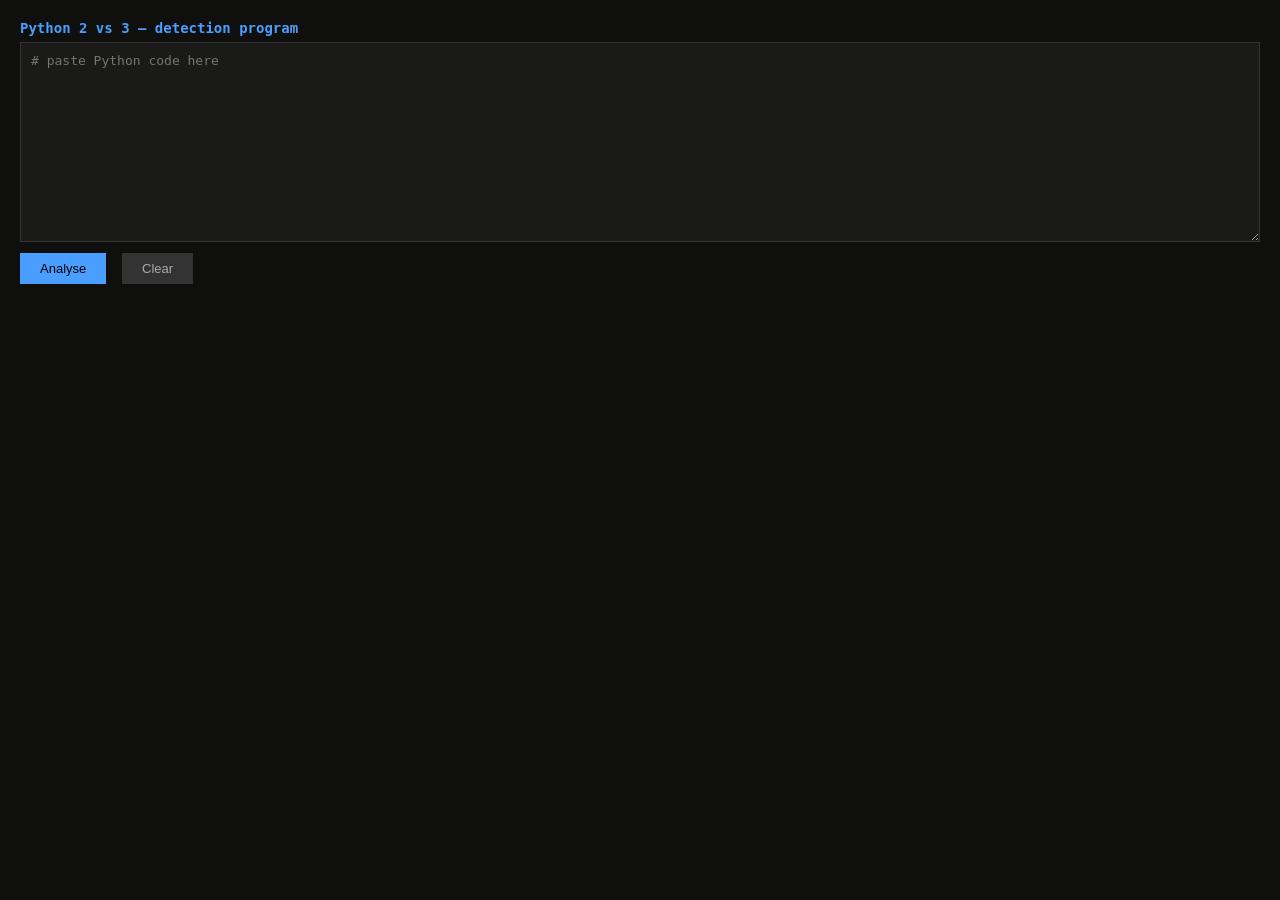
<file: index.html>
<!DOCTYPE html>
<html lang="en">
<head>
<meta charset="UTF-8">
<title>py2 vs py3 detector </title>
<link rel="stylesheet" href="style.css">
</head>
<body>

<h2>Python 2 vs 3 — detection program</h2>

<textarea id="editor" placeholder="# paste Python code here"></textarea>
<br>
<button onclick="analyse()">Analyse</button>
<button onclick="document.getElementById('editor').value=''; document.getElementById('output').innerHTML=''" style="background:#333;color:#aaa;margin-left:8px">Clear</button>

<div id="output"></div>

<!--
  Load order matters — each file depends on the ones above it:
  1. layer1.js  — no dependencies
  2. layer2.js  — no dependencies
  3. layer3.js  — no dependencies
  4. main.js    — calls layer1(), layer2(), layer3()
-->
<script src="js/layer1.js"></script>
<script src="js/layer2.js"></script>
<script src="js/layer3.js"></script>
<script src="js/main.js"></script>

</body>
</html>
</file>
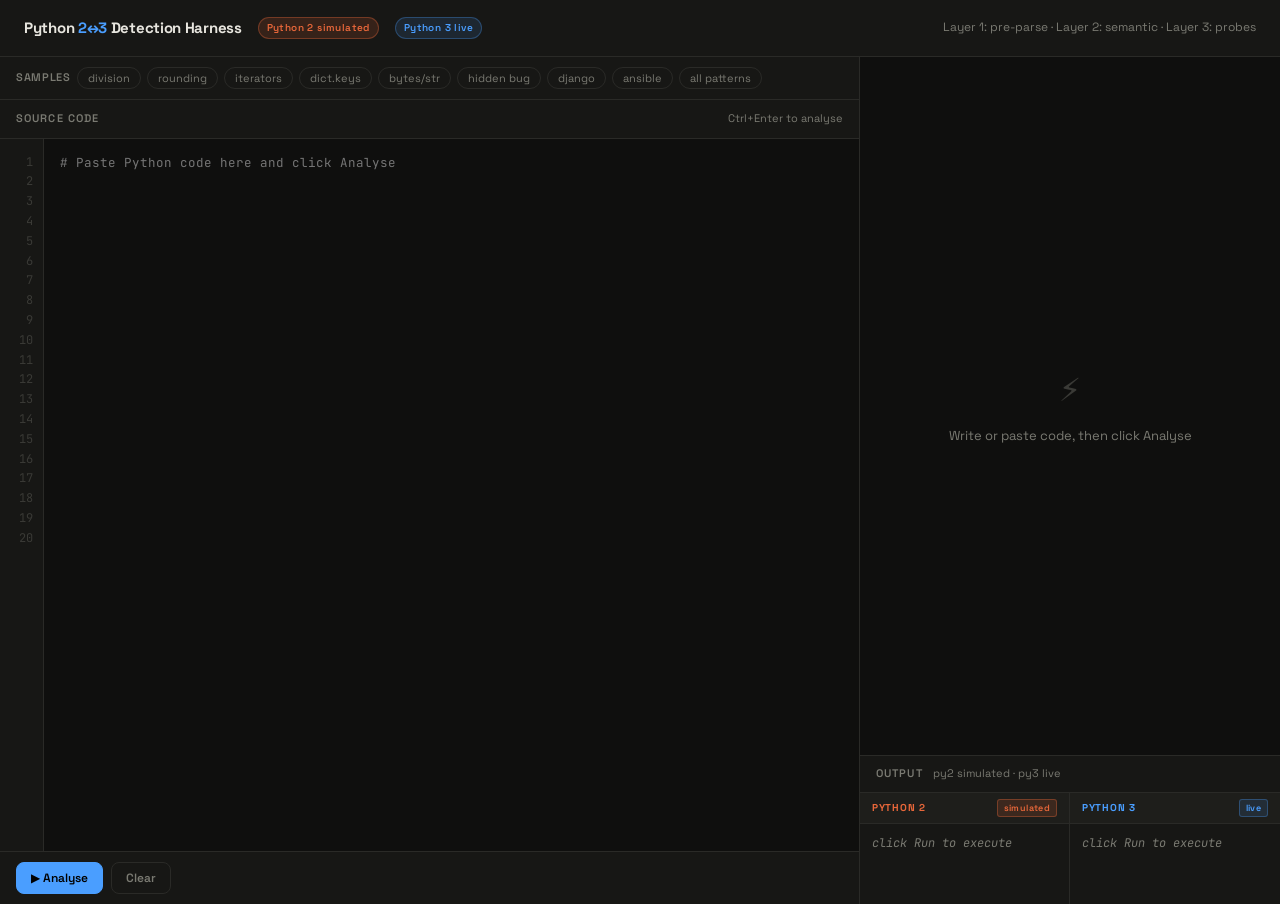
<file: py2-py3.html>
<!DOCTYPE html>
<html lang="en">
<head>
<meta charset="UTF-8">
<meta name="viewport" content="width=device-width, initial-scale=1.0">
<title>Python 2 vs 3 Detection Harness</title>
<style>
@import url('https://fonts.googleapis.com/css2?family=JetBrains+Mono:wght@400;600&family=Space+Grotesk:wght@400;500;600;700&display=swap');

/* ── Design tokens ── */
:root {
  --bg:       #0f0f0e;
  --surface:  #171715;
  --surface2: #1e1e1b;
  --border:   #2a2a27;
  --border2:  #353532;
  --text:     #e8e6df;
  --muted:    #7a7a72;
  --faint:    #3a3a36;

  --py2:        #e8673a;
  --py2-dim:    rgba(232,103,58,.15);
  --py2-border: rgba(232,103,58,.35);
  --py3:        #4a9eff;
  --py3-dim:    rgba(74,158,255,.12);
  --py3-border: rgba(74,158,255,.3);

  --critical:     #e85555;
  --critical-dim: rgba(232,85,85,.12);
  --high:         #e89a3a;
  --high-dim:     rgba(232,154,58,.12);
  --medium:       #d4c459;
  --medium-dim:   rgba(212,196,89,.1);
  --hidden:       #a78bfa;
  --hidden-dim:   rgba(167,139,250,.12);
  --ok:           #4ade80;
  --ok-dim:       rgba(74,222,128,.1);

  --mono: 'JetBrains Mono', 'Fira Code', monospace;
  --sans: 'Space Grotesk', system-ui, sans-serif;
  --r: 8px;
}

/* ── Reset ── */
*, *::before, *::after { box-sizing: border-box; margin: 0; padding: 0; }
html { background: var(--bg); }
body {
  background: var(--bg);
  color: var(--text);
  font-family: var(--sans);
  font-size: 13px;
  line-height: 1.6;
  min-height: 100vh;
}

/* ── Shell layout ── */
.shell {
  display: grid;
  grid-template-rows: auto 1fr;
  min-height: 100vh;
}

/* ── Top bar ── */
.topbar {
  padding: 16px 24px;
  border-bottom: 1px solid var(--border);
  display: flex;
  align-items: center;
  gap: 16px;
  background: var(--surface);
}
.topbar-title {
  font-size: 15px;
  font-weight: 700;
  letter-spacing: -0.3px;
  color: var(--text);
}
.topbar-title span { color: var(--py3); }
.topbar-sub {
  font-size: 12px;
  color: var(--muted);
  margin-left: auto;
}

/* ── Body grid ── */
.body {
  display: grid;
  grid-template-columns: 1fr 420px;
  height: calc(100vh - 53px);
}
@media (max-width: 900px) {
  .body { grid-template-columns: 1fr; grid-template-rows: 1fr 1fr; }
}

/* ── Pills ── */
.pill {
  font-size: 10px;
  font-weight: 600;
  padding: 2px 8px;
  border-radius: 20px;
  letter-spacing: .04em;
}
.pill-py2 { background: var(--py2-dim); color: var(--py2); border: 1px solid var(--py2-border); }
.pill-py3 { background: var(--py3-dim); color: var(--py3); border: 1px solid var(--py3-border); }

/* ═══════════════════════════════════════════
   LEFT PANE — Editor
═══════════════════════════════════════════ */
.editor-pane {
  display: flex;
  flex-direction: column;
  border-right: 1px solid var(--border);
}

.pane-header {
  padding: 10px 16px;
  border-bottom: 1px solid var(--border);
  display: flex;
  align-items: center;
  gap: 10px;
  background: var(--surface);
}
.pane-label {
  font-size: 11px;
  font-weight: 600;
  letter-spacing: .1em;
  text-transform: uppercase;
  color: var(--muted);
}

/* Sample selector bar */
.samples {
  padding: 10px 16px;
  background: var(--surface);
  border-bottom: 1px solid var(--border);
  display: flex;
  gap: 6px;
  flex-wrap: wrap;
  align-items: center;
}
.sample-label {
  font-size: 11px;
  color: var(--muted);
  font-weight: 600;
  text-transform: uppercase;
  letter-spacing: .06em;
}
.sample-chip {
  font-size: 11px;
  padding: 3px 10px;
  border-radius: 20px;
  border: 1px solid var(--border);
  background: transparent;
  color: var(--muted);
  cursor: pointer;
  font-family: var(--sans);
  transition: all .15s;
}
.sample-chip:hover { border-color: var(--py3); color: var(--py3); }

/* Code editor */
.editor-wrap {
  flex: 1;
  position: relative;
  overflow: hidden;
}

.line-numbers {
  position: absolute;
  left: 0; top: 0; bottom: 0;
  width: 44px;
  padding: 14px 0;
  text-align: right;
  font-family: var(--mono);
  font-size: 12px;
  color: var(--faint);
  background: var(--surface);
  border-right: 1px solid var(--border);
  user-select: none;
  overflow: hidden;
  z-index: 1;
}
.line-numbers span { display: block; padding-right: 10px; line-height: 1.65; }
.line-numbers span.flagged { color: var(--critical); }

#code-editor {
  position: absolute;
  inset: 0;
  left: 44px;
  padding: 14px 16px;
  background: transparent;
  border: none;
  outline: none;
  font-family: var(--mono);
  font-size: 12.5px;
  line-height: 1.65;
  color: var(--text);
  resize: none;
  width: calc(100% - 44px);
  height: 100%;
  tab-size: 4;
  caret-color: var(--py3);
  overflow-y: auto;
}

/* Editor toolbar */
.editor-toolbar {
  padding: 10px 16px;
  border-top: 1px solid var(--border);
  background: var(--surface);
  display: flex;
  gap: 8px;
  align-items: center;
  flex-wrap: wrap;
}
.btn {
  display: inline-flex;
  align-items: center;
  gap: 6px;
  padding: 7px 14px;
  border-radius: var(--r);
  border: 1px solid transparent;
  cursor: pointer;
  font-family: var(--sans);
  font-size: 12px;
  font-weight: 600;
  transition: all .15s;
}
.btn-run {
  background: var(--py3);
  color: #000;
  border-color: var(--py3);
}
.btn-run:hover   { opacity: .85; }
.btn-run:active  { transform: scale(.97); }
.btn-ghost {
  background: transparent;
  color: var(--muted);
  border-color: var(--border);
}
.btn-ghost:hover { color: var(--text); border-color: var(--border2); }

.run-status { font-size: 11px; color: var(--muted); margin-left: auto; }

/* ═══════════════════════════════════════════
   RIGHT PANE — Results
═══════════════════════════════════════════ */
.results-pane {
  display: flex;
  flex-direction: column;
  overflow: hidden;
  background: var(--bg);
}

/* Summary counts bar */
.summary-bar {
  padding: 10px 16px;
  background: var(--surface);
  border-bottom: 1px solid var(--border);
  display: flex;
  gap: 12px;
  align-items: center;
}
.count-badge {
  display: flex;
  align-items: center;
  gap: 5px;
  font-size: 12px;
  font-weight: 600;
}
.dot { width: 7px; height: 7px; border-radius: 50%; }
.dot-critical { background: var(--critical); }
.dot-high     { background: var(--high); }
.dot-medium   { background: var(--medium); }
.dot-hidden   { background: var(--hidden); }

/* Findings list */
.findings-list {
  flex: 1;
  overflow-y: auto;
  padding: 12px;
}
.findings-list::-webkit-scrollbar { width: 4px; }
.findings-list::-webkit-scrollbar-track { background: transparent; }
.findings-list::-webkit-scrollbar-thumb { background: var(--border2); border-radius: 2px; }

/* Empty / placeholder state */
.empty-state {
  display: flex;
  flex-direction: column;
  align-items: center;
  justify-content: center;
  height: 100%;
  gap: 10px;
  color: var(--muted);
}
.empty-icon { font-size: 32px; opacity: .4; }
.empty-text { font-size: 13px; }

/* OK banner */
.ok-banner {
  margin: 24px 16px;
  padding: 16px;
  border-radius: var(--r);
  background: var(--ok-dim);
  border: 1px solid rgba(74,222,128,.25);
  text-align: center;
  color: var(--ok);
  font-size: 13px;
  font-weight: 600;
}

/* ── Finding card ── */
.finding {
  border: 1px solid var(--border);
  border-radius: var(--r);
  margin-bottom: 8px;
  overflow: hidden;
  transition: border-color .15s;
}
.finding:hover { border-color: var(--border2); }

.finding-head {
  padding: 9px 12px;
  display: flex;
  gap: 8px;
  align-items: flex-start;
  cursor: pointer;
  background: var(--surface);
}
.finding-head:hover { background: var(--surface2); }

.sev-badge {
  font-size: 9px;
  font-weight: 700;
  letter-spacing: .06em;
  text-transform: uppercase;
  padding: 2px 6px;
  border-radius: 4px;
  white-space: nowrap;
  margin-top: 1px;
  flex-shrink: 0;
}
.sev-critical { background: var(--critical-dim); color: var(--critical); border: 1px solid rgba(232,85,85,.3); }
.sev-high     { background: var(--high-dim);     color: var(--high);     border: 1px solid rgba(232,154,58,.3); }
.sev-medium   { background: var(--medium-dim);   color: var(--medium);   border: 1px solid rgba(212,196,89,.25); }
.sev-hidden   { background: var(--hidden-dim);   color: var(--hidden);   border: 1px solid rgba(167,139,250,.3); }

.finding-msg  { font-size: 12.5px; font-weight: 600; flex: 1; line-height: 1.4; }
.finding-line { font-size: 11px; color: var(--muted); white-space: nowrap; margin-top: 1px; font-family: var(--mono); }
.chevron      { font-size: 10px; color: var(--muted); margin-top: 2px; transition: transform .2s; flex-shrink: 0; }
.finding.open .chevron { transform: rotate(90deg); }

.finding-body { display: none; padding: 12px; border-top: 1px solid var(--border); }
.finding.open .finding-body { display: block; }

/* Compare grid inside finding */
.compare-grid {
  display: grid;
  grid-template-columns: 1fr 1fr;
  gap: 8px;
  margin-bottom: 10px;
}
.ver-box { border-radius: 6px; padding: 8px 10px; }
.ver-box.py2 { background: var(--py2-dim); border: 1px solid var(--py2-border); }
.ver-box.py3 { background: var(--py3-dim); border: 1px solid var(--py3-border); }
.ver-label {
  font-size: 9px; font-weight: 700; letter-spacing: .07em;
  text-transform: uppercase; margin-bottom: 4px;
}
.ver-box.py2 .ver-label { color: var(--py2); }
.ver-box.py3 .ver-label { color: var(--py3); }
.ver-val {
  font-family: var(--mono);
  font-size: 11.5px;
  line-height: 1.6;
  word-break: break-all;
  white-space: pre-wrap;
}

.detail-text { font-size: 12px; color: var(--muted); line-height: 1.6; margin-bottom: 8px; }

.snippet-box {
  background: var(--surface2);
  border: 1px solid var(--border);
  border-radius: 6px;
  padding: 8px 10px;
  font-family: var(--mono);
  font-size: 11.5px;
  color: var(--text);
  overflow-x: auto;
  white-space: pre;
}
.snip-label {
  font-size: 10px; color: var(--muted); margin-bottom: 4px;
  font-weight: 600; letter-spacing: .05em; text-transform: uppercase;
}

/* ── Dynamic probe panel ── */
.probe-section {
  border-top: 1px solid var(--border);
  padding: 12px;
  background: var(--surface);
}
.probe-title {
  font-size: 11px; font-weight: 600; text-transform: uppercase;
  letter-spacing: .08em; color: var(--muted); margin-bottom: 8px;
}
.probe-row {
  display: grid;
  grid-template-columns: auto 1fr 1fr auto;
  gap: 6px;
  align-items: center;
  padding: 4px 0;
  border-bottom: 1px solid var(--border);
  font-family: var(--mono);
  font-size: 11.5px;
}
.probe-row:last-child { border-bottom: none; }
.probe-expr { color: var(--muted); }
.probe-py2  { color: var(--py2); }
.probe-py3  { color: var(--py3); }
.probe-diff { font-size: 10px; font-weight: 700; }
.probe-diff.bug { color: var(--critical); }
.probe-diff.ok  { color: var(--ok); }


/* ── Execution output panel ── */
.exec-pane{border-top:1px solid var(--border);background:var(--surface);flex-shrink:0;}
.exec-header{padding:9px 16px;border-bottom:1px solid var(--border);display:flex;align-items:center;gap:10px;}
.exec-outputs{display:grid;grid-template-columns:1fr 1fr;}
.exec-out{display:flex;flex-direction:column;overflow:hidden;}
.exec-out:first-child{border-right:1px solid var(--border);}
.exec-out-hdr{padding:6px 12px;display:flex;align-items:center;justify-content:space-between;border-bottom:1px solid var(--border);background:var(--surface2);}
.exec-out-label{font-size:10px;font-weight:700;letter-spacing:.07em;text-transform:uppercase;}
.exec-out-label.lpy2{color:var(--py2);}
.exec-out-label.lpy3{color:var(--py3);}
.exec-out-tag{font-size:9px;padding:1px 6px;border-radius:3px;font-weight:600;letter-spacing:.04em;}
.tag-sim{background:var(--py2-dim);color:var(--py2);border:1px solid var(--py2-border);}
.tag-live{background:var(--py3-dim);color:var(--py3);border:1px solid var(--py3-border);}
.exec-result{font-family:var(--mono);font-size:12px;line-height:1.65;padding:10px 12px;min-height:80px;max-height:160px;overflow-y:auto;white-space:pre-wrap;word-break:break-all;color:var(--text);}
.exec-result.err{color:var(--critical);}
.exec-result.empty{color:var(--muted);font-style:italic;}
.exec-result::-webkit-scrollbar{width:3px;}
.exec-result::-webkit-scrollbar-thumb{background:var(--border2);border-radius:2px;}
.exec-diff-row{padding:6px 12px;font-size:11px;border-top:1px solid var(--border);display:none;align-items:center;gap:7px;}
.diff-badge{font-size:10px;font-weight:700;padding:2px 7px;border-radius:4px;letter-spacing:.04em;}
.diff-same{background:var(--ok-dim);color:var(--ok);}
.diff-diff{background:var(--critical-dim);color:var(--critical);}
</style>
</head>
<body>
<div class="shell">

  <div class="topbar">
    <div class="topbar-title">Python <span>2&#8596;3</span> Detection Harness</div>
    <div class="pill pill-py2">Python 2 simulated</div>
    <div class="pill pill-py3">Python 3 live</div>
    <div class="topbar-sub">Layer 1: pre-parse &middot; Layer 2: semantic &middot; Layer 3: probes</div>
  </div>

  <div class="body">

    <div class="editor-pane">
      <div class="samples">
        <span class="sample-label">Samples</span>
        <button class="sample-chip" onclick="loadSample('division')">division</button>
        <button class="sample-chip" onclick="loadSample('rounding')">rounding</button>
        <button class="sample-chip" onclick="loadSample('iterator')">iterators</button>
        <button class="sample-chip" onclick="loadSample('dict')">dict.keys</button>
        <button class="sample-chip" onclick="loadSample('bytes')">bytes/str</button>
        <button class="sample-chip" onclick="loadSample('hidden')">hidden bug</button>
        <button class="sample-chip" onclick="loadSample('django')">django</button>
        <button class="sample-chip" onclick="loadSample('ansible')">ansible</button>
        <button class="sample-chip" onclick="loadSample('all')">all patterns</button>
      </div>
      <div class="pane-header">
        <span class="pane-label">Source code</span>
        <span style="font-size:11px;color:var(--muted);margin-left:auto">Ctrl+Enter to analyse</span>
      </div>
      <div class="editor-wrap">
        <div class="line-numbers" id="line-numbers"></div>
        <textarea id="code-editor" spellcheck="false" autocomplete="off"
          placeholder="# Paste Python code here and click Analyse"></textarea>
      </div>
      <div class="editor-toolbar">
        <button class="btn btn-run" onclick="runAnalysis();runExecution()">&#9654; Analyse</button>
        <button class="btn btn-ghost" onclick="clearEditor()">Clear</button>
        <span class="run-status" id="run-status"></span>
      </div>
    </div>

    <div class="results-pane">
      <div class="summary-bar" id="summary-bar" style="display:none">
        <span id="cnt-critical" class="count-badge"><span class="dot dot-critical"></span><span>0</span> critical</span>
        <span id="cnt-high"     class="count-badge"><span class="dot dot-high"></span><span>0</span> high</span>
        <span id="cnt-medium"   class="count-badge"><span class="dot dot-medium"></span><span>0</span> medium</span>
        <span id="cnt-hidden"   class="count-badge"><span class="dot dot-hidden"></span><span>0</span> hidden</span>
      </div>
      <div class="findings-list" id="findings-list">
        <div class="empty-state">
          <div class="empty-icon">&#9889;</div>
          <div class="empty-text">Write or paste code, then click Analyse</div>
        </div>
      </div>
      <div class="probe-section" id="probe-section" style="display:none">
        <div class="probe-title">Dynamic probes &mdash; actual py2 vs py3 values</div>
        <div id="probe-rows"></div>
      </div>

      <!-- Side-by-side execution output panel -->
      <div class="exec-pane">
        <div class="exec-header">
          <span class="pane-label">Output</span>
          <span style="font-size:11px;color:var(--muted)">py2 simulated &middot; py3 live</span>
        </div>
        <div class="exec-outputs">
          <div class="exec-out">
            <div class="exec-out-hdr">
              <span class="exec-out-label lpy2">Python 2</span>
              <span class="exec-out-tag tag-sim">simulated</span>
            </div>
            <div class="exec-result empty" id="exec-py2">click Run to execute</div>
          </div>
          <div class="exec-out">
            <div class="exec-out-hdr">
              <span class="exec-out-label lpy3">Python 3</span>
              <span class="exec-out-tag tag-live">live</span>
            </div>
            <div class="exec-result empty" id="exec-py3">click Run to execute</div>
          </div>
        </div>
        <div class="exec-diff-row" id="exec-diff-row">
          <span style="color:var(--muted)">Result:</span>
          <span class="diff-badge" id="exec-diff"></span>
          <span style="color:var(--muted);font-size:11px" id="exec-diff-note"></span>
        </div>
      </div>

    </div>

  </div>
</div>

<script>
/**
 * rules-preparsed.js
 * Layer 1 — tokeniser-level rules.
 * These patterns are SyntaxErrors in Python 3 so they can never reach
 * an AST walker.  We detect them with line-by-line regex before anything
 * else runs.
 */

"use strict";

const PreParsedRules = (() => {

  /**
   * Run all pre-parse rules against `code`.
   * Returns an array of finding objects.
   */
  function run(code) {
    const findings = [];
    const lines = code.split('\n');

    lines.forEach((line, i) => {
      const s     = line.trim();
      const lineno = i + 1;

      // Skip comment lines — none of these patterns can appear inside them
      if (s.startsWith('#')) return;

      // ── print as statement ────────────────────────────────────────────
      if (/^print\s+[^(]/.test(s)) {
        findings.push({
          rule: 'PRINT_STMT',
          severity: 'medium',
          line: lineno,
          snippet: s,
          message: 'print used as statement — SyntaxError in py3',
          detail:
            'Python 3 requires print() as a function call with parentheses. ' +
            'Also note: a trailing comma (print "x",) suppresses newline in py2; ' +
            'the py3 equivalent is print("x", end="").',
          py2: 'print statement: outputs text normally',
          py3: 'SyntaxError: Missing parentheses in call to print',
        });
      }

      // ── except Foo, e: syntax ────────────────────────────────────────
      if (/except\s+\w[\w.]*\s*,\s*\w+\s*:/.test(s)) {
        findings.push({
          rule: 'EXCEPT_COMMA',
          severity: 'high',
          line: lineno,
          snippet: s,
          message: 'except Foo, e: is a SyntaxError in py3',
          detail:
            'The comma form is py2-only. The 2to3 tool sometimes produces ' +
            '"except (Foo, e):" (a tuple catch, wrong) instead of ' +
            '"except Foo as e:". Always review 2to3 output manually.',
          py2: 'except Foo, e: → catches Foo, binds exception to e',
          py3: 'SyntaxError — use: except Foo as e:',
        });
      }

      // ── unicode() builtin removed ────────────────────────────────────
      if (/\bunicode\s*\(/.test(s)) {
        findings.push({
          rule: 'UNICODE_BUILTIN',
          severity: 'high',
          line: lineno,
          snippet: s,
          message: 'unicode() builtin does not exist in py3',
          detail:
            'In py3 every string is unicode by default. Replace unicode(x) ' +
            'with str(x), or use the six library: six.text_type(x).',
          py2: 'unicode("x") → unicode string',
          py3: 'NameError: name "unicode" is not defined',
        });
      }

      // ── dict.has_key() ───────────────────────────────────────────────
      if (/\.has_key\s*\(/.test(s)) {
        findings.push({
          rule: 'HAS_KEY',
          severity: 'medium',
          line: lineno,
          snippet: s,
          message: 'dict.has_key() removed in py3',
          detail:
            'has_key() was deprecated in py2.2. ' +
            'Use the "in" operator instead: "key in d".',
          py2: 'd.has_key("x") → True / False',
          py3: 'AttributeError: "dict" object has no attribute "has_key"',
        });
      }

      // ── xrange() ────────────────────────────────────────────────────
      if (/\bxrange\s*\(/.test(s)) {
        findings.push({
          rule: 'XRANGE',
          severity: 'medium',
          line: lineno,
          snippet: s,
          message: 'xrange() removed in py3 — use range()',
          detail:
            'In py3 range() is the lazy iterator that xrange() was in py2. ' +
            'py2 range() created a full list in memory; py3 range() does not.',
          py2: 'xrange(N) → lazy iterator; range(N) → list',
          py3: 'NameError: name "xrange" is not defined',
        });
      }

      // ── raw_input() ──────────────────────────────────────────────────
      if (/\braw_input\s*\(/.test(s)) {
        findings.push({
          rule: 'RAW_INPUT',
          severity: 'medium',
          line: lineno,
          snippet: s,
          message: 'raw_input() removed — use input() in py3',
          detail:
            'py3 input() always returns str (safe — no eval). This is exactly ' +
            'what py2 raw_input() did.',
          py2: 'raw_input() → returns str safely',
          py3: 'NameError: name "raw_input" is not defined',
        });
      }

      // ── exec as statement ───────────────────────────────────────────
      if (/^exec\s+[^(]/.test(s)) {
        findings.push({
          rule: 'EXEC_STMT',
          severity: 'medium',
          line: lineno,
          snippet: s,
          message: 'exec used as statement — must be a function call in py3',
          detail:
            'exec "code" is a statement in py2. ' +
            'py3 requires exec("code") as a function.',
          py2: 'exec "code" → executes the string',
          py3: 'SyntaxError — use exec("code")',
        });
      }

      // ── raise Exception, message ────────────────────────────────────
      if (/^raise\s+\w[\w.]*\s*,/.test(s)) {
        findings.push({
          rule: 'RAISE_COMMA',
          severity: 'high',
          line: lineno,
          snippet: s,
          message: 'raise Exc, msg — old py2 raise syntax',
          detail:
            'py3 requires raise Exc(msg). ' +
            'The comma form is a SyntaxError in py3.',
          py2: 'raise ValueError, "message" → raises ValueError',
          py3: 'SyntaxError — use: raise ValueError("message")',
        });
      }

    }); // end forEach

    return findings;
  }

  return { run };

})();

/**
 * rules-semantic.js
 * Layer 2 — Semantic divergence rules.
 * These patterns are syntactically valid in Python 3 but produce different
 * output/behaviour compared to Python 2.  The engine detects them with
 * line-aware regex and flags them with a py2 vs py3 behaviour description.
 */

"use strict";

const SemanticRules = (() => {

  /**
   * Helper: returns every line that matches `pattern`, skipping comment lines.
   * Returns [{ line, snippet }].
   */
  function matchLines(code, pattern) {
    return code.split('\n').reduce((acc, line, i) => {
      const s = line.trim();
      if (!s.startsWith('#') && pattern.test(line)) {
        acc.push({ line: i + 1, snippet: s });
      }
      return acc;
    }, []);
  }

  /** Deduplicate findings by (rule, line). */
  function dedup(findings) {
    const seen = new Set();
    return findings.filter(f => {
      const k = `${f.rule}:${f.line}`;
      if (seen.has(k)) return false;
      seen.add(k);
      return true;
    });
  }

  /** Run all semantic rules against `code`. Returns array of findings. */
  function run(code) {
    const findings = [];

    // ── 1. Integer division ──────────────────────────────────────────────
    // Match any single / that is not //, /=, */ etc.
    // We use a conservative pattern and skip comment / string lines.
    matchLines(code, /[^<>=!/*][^<>=!/*]\s*\/\s*[^/=*]/).forEach(({ line, snippet }) => {
      // Extra guard: skip lines that are clearly string literals or URLs
      if (/https?:\/\//.test(snippet)) return;
      findings.push({
        rule: 'INT_DIV',
        severity: 'critical',
        line,
        snippet,
        message: '/ operator — floor division in py2, float division in py3',
        detail:
          'In py2, dividing two integers with / always floors (7/2 → 3). ' +
          'In py3, / always returns a float (7/2 → 3.5). ' +
          'Use // explicitly when you need integer (floor) division.',
        py2: 'int / int → floor int  (7/2 = 3)',
        py3: 'int / int → float      (7/2 = 3.5)',
        probe: { type: 'division' },
      });
    });

    // ── 2. round() — banker's rounding ──────────────────────────────────
    matchLines(code, /\bround\s*\(/).forEach(({ line, snippet }) => {
      findings.push({
        rule: 'ROUND',
        severity: 'critical',
        line,
        snippet,
        message: "round() — py2 round-half-up vs py3 banker's rounding",
        detail:
          "py2 always rounds 0.5 away from zero: round(0.5)=1, round(2.5)=3. " +
          "py3 rounds to the nearest even number: round(0.5)=0, round(2.5)=2. " +
          "Sums over many .5 values diverge by up to N/4. Critical for financial code.",
        py2: 'round(0.5)=1, round(2.5)=3  (always rounds away from zero)',
        py3: 'round(0.5)=0, round(2.5)=2  (rounds to nearest even)',
        probe: { type: 'rounding' },
      });
    });

    // ── 3. map() and filter() — lazy iterators ───────────────────────────
    matchLines(code, /\bmap\s*\(|\bfilter\s*\(/).forEach(({ line, snippet }) => {
      const fn = /\bmap\s*\(/.test(snippet) ? 'map' : 'filter';
      findings.push({
        rule: `${fn.toUpperCase()}_ITER`,
        severity: 'high',
        line,
        snippet,
        message: `${fn}() returns a list in py2, a lazy iterator in py3`,
        detail:
          `py3 ${fn}() iterator: (1) always truthy even when input is empty — ` +
          `breaks "if ${fn}(...):" guards; ` +
          `(2) single-pass — second iteration yields nothing; ` +
          `(3) has no len(). Materialise with list() if you need any of these.`,
        py2: `${fn}() → list (reusable, has len, falsy when empty)`,
        py3: `${fn}() → iterator (single-pass, always truthy, no len)`,
        probe: { type: 'map_bool' },
      });
    });

    // ── 4. zip() — lazy iterator ─────────────────────────────────────────
    matchLines(code, /\bzip\s*\(/).forEach(({ line, snippet }) => {
      findings.push({
        rule: 'ZIP_ITER',
        severity: 'high',
        line,
        snippet,
        message: 'zip() returns a list in py2, an iterator in py3',
        detail:
          'If the zip result is consumed twice (e.g. dict(z) then list(z)), ' +
          'the second pass is empty and raises no error. ' +
          'Audit logs, validation loops, and secondary processing silently become no-ops.',
        py2: 'zip() → list (reusable, second pass returns full list)',
        py3: 'zip() → iterator (exhausted after first consumption → [])',
        probe: { type: 'zip' },
      });
    });

    // ── 5. dict.keys()/values()/items() indexed or sorted ───────────────
    matchLines(code, /\.(keys|values|items)\s*\(\s*\)\s*[\[.]/).forEach(({ line, snippet }) => {
      findings.push({
        rule: 'DICT_VIEW',
        severity: 'high',
        line,
        snippet,
        message: 'dict.keys()/values()/items() indexed or mutated — fails in py3',
        detail:
          'py3 returns a dict_keys / dict_values / dict_items view, not a list. ' +
          'Views do not support indexing ([n]) or .sort() / .append(). ' +
          'Use list(d.keys())[n] or sorted(d.keys()).',
        py2: 'd.keys() → list  (indexable, sortable)',
        py3: 'd.keys() → view  (TypeError on d.keys()[0] or d.keys().sort())',
        probe: { type: 'dict_keys' },
      });
    });

    // ── 6. bytes literal compared to str ────────────────────────────────
    matchLines(code, /b["'].*["']\s*==\s*["']|==\s*b["']|b["'].*["']\s*!=\s*["']/).forEach(({ line, snippet }) => {
      findings.push({
        rule: 'BYTES_CMP',
        severity: 'critical',
        line,
        snippet,
        message: 'bytes == str comparison — always False in py3',
        detail:
          'py2 silently coerced bytes↔str for comparisons. ' +
          'In py3, b"x" == "x" is ALWAYS False, regardless of content. ' +
          'Any auth check, token comparison, or header match that crosses the ' +
          'bytes/str boundary silently fails — access always denied.',
        py2: 'b"x" == "x" → True  (implicit coercion)',
        py3: 'b"x" == "x" → False (always — no coercion)',
        probe: { type: 'bytes_str' },
      });
    });

    // ── 7. input() — eval in py2 ─────────────────────────────────────────
    matchLines(code, /\binput\s*\(/).forEach(({ line, snippet }) => {
      findings.push({
        rule: 'INPUT',
        severity: 'critical',
        line,
        snippet,
        message: 'input() evaluates expressions in py2 (security hole) + type change',
        detail:
          'py2 input() calls eval() on the user string — typing "18" returns int 18, ' +
          'typing "__import__(\'os\').system(\'rm -rf /\')" executes the command. ' +
          'py3 input() always returns str. Code comparing input() to integers breaks.',
        py2: 'input("age: ") where user types 18 → int 18 (eval!)',
        py3: 'input("age: ") where user types 18 → str "18"',
      });
    });

    // ── 8. open() without explicit encoding ─────────────────────────────
    matchLines(code, /\bopen\s*\([^)]+\)/).forEach(({ line, snippet }) => {
      if (/encoding=|'[rwab]+b['"]|"[rwab]+b"/.test(snippet)) return;
      findings.push({
        rule: 'OPEN_ENCODING',
        severity: 'medium',
        line,
        snippet,
        message: 'open() without explicit encoding — platform-dependent in py3',
        detail:
          'py2 open() returns bytes (str in py2). ' +
          'py3 open() returns unicode using the platform locale. ' +
          'Files with non-ASCII content crash with UnicodeDecodeError on servers ' +
          'that have a different locale from the developer machine. ' +
          'Always use: open("file", encoding="utf-8")',
        py2: 'open() returns bytes — no Unicode decoding attempted',
        py3: 'open() returns str (unicode) using platform locale encoding',
      });
    });

    // ── 9. sorted() / .sort() on mixed-type collections ─────────────────
    matchLines(code, /\bsorted\s*\(|\b\.sort\s*\(/).forEach(({ line, snippet }) => {
      findings.push({
        rule: 'CROSS_SORT',
        severity: 'medium',
        line,
        snippet,
        message: 'sorted()/sort() — cross-type ordering removed in py3',
        detail:
          'py2 defined a total ordering across all types: None < numbers < strings. ' +
          'Sorting a mixed-type list produced an arbitrary but stable result. ' +
          'py3 raises TypeError when comparing incompatible types. ' +
          'Real-world data from CSV/DB/API often contains mixed types.',
        py2: 'sorted([3, None, "a"]) → [None, 3, "a"]  (arbitrary, no error)',
        py3: 'TypeError: "<" not supported between instances of "str" and "int"',
      });
    });

    // ── 10. Modifying dict while iterating ──────────────────────────────
    // Pattern: pop/del inside a for-loop that iterates over d.keys() or d directly
    matchLines(code, /for\s+\w+\s+in\s+\w+\s*:/).forEach(({ line, snippet }) => {
      // Check whether the next few lines contain a pop/del on the same dict
      const block = code.split('\n').slice(line, line + 8).join('\n');
      if (/\.pop\s*\(|del\s+\w+\s*\[/.test(block)) {
        findings.push({
          rule: 'DICT_MUTATE_ITER',
          severity: 'critical',
          line,
          snippet,
          message: 'Possible dict mutation during iteration — RuntimeError in py3',
          detail:
            'py2 dict.keys() returned a list (a copy), so mutating the dict during ' +
            'iteration was safe. py3 dict.keys() returns a live view — ' +
            'RuntimeError: dictionary changed size during iteration. ' +
            'This is the Ansible ec2_instance bug pattern (issue #709).',
          py2: 'for k in d.keys(): d.pop(k) → works (iterating over a copy)',
          py3: 'RuntimeError: dictionary changed size during iteration',
        });
      }
    });

    return dedup(findings);
  }

  return { run };

})();

/**
 * engine-probes.js
 * Layer 3 — Dynamic probe engine.
 *
 * For each detected bug class, this module generates concrete test inputs,
 * runs them through a JavaScript simulation of Python 2 semantics, and
 * compares against real Python 3 behaviour (also computed in JS).
 *
 * The goal is to show *actual diverging values* rather than just a warning —
 * this is what exposes "hidden bugs" where easy test inputs look the same
 * but edge-case production inputs diverge.
 */

"use strict";

const ProbeEngine = (() => {

  // ── Python 2 behaviour simulators ────────────────────────────────────────

  /** Simulate py2 integer division: floors when both operands are integers. */
  function py2Div(a, b) {
    if (Number.isInteger(a) && Number.isInteger(b)) {
      return Math.floor(a / b);   // py2 int floor division
    }
    return a / b;                  // float division — same in both
  }

  /**
   * Simulate py2 round-half-up (always rounds away from zero at .5).
   * py3 uses banker's rounding (round-half-to-even).
   */
  function py2Round(x) {
    return x >= 0
      ? Math.floor(x + 0.5)
      : Math.ceil(x - 0.5);
  }

  /**
   * Simulate py3 banker's rounding (round-half-to-even).
   * JS Math.round() is round-half-up, so we compute this explicitly.
   */
  function py3Round(x) {
    const floor = Math.floor(x);
    const diff  = x - floor;
    if (diff < 0.5) return floor;
    if (diff > 0.5) return floor + 1;
    // Exactly .5 — round to nearest even
    return floor % 2 === 0 ? floor : floor + 1;
  }

  // ── Individual probe families ─────────────────────────────────────────────

  function divisionProbes() {
    const pairs = [[7,2], [3,10], [5,10], [3,7], [1,3], [10,4]];
    return pairs.map(([a, b]) => {
      const p2 = py2Div(a, b);
      const p3 = a / b;
      return {
        expr:     `${a} / ${b}`,
        py2:      String(p2),
        py3:      Number.isInteger(p3) ? String(p3) : p3.toFixed(4),
        diverges: p2 !== p3,
      };
    });
  }

  function roundingProbes() {
    const vals = [0.5, 1.5, 2.5, 3.5, 4.5];
    const rows = vals.map(v => ({
      expr:     `round(${v})`,
      py2:      String(py2Round(v)),
      py3:      String(py3Round(v)),
      diverges: py2Round(v) !== py3Round(v),
    }));
    // Accumulation row — the real killer
    const py2Sum = vals.reduce((s, v) => s + py2Round(v), 0);
    const py3Sum = vals.reduce((s, v) => s + py3Round(v), 0);
    rows.push({
      expr:     'sum(round(v) for v in [0.5 .. 4.5])',
      py2:      String(py2Sum),
      py3:      String(py3Sum),
      diverges: py2Sum !== py3Sum,
    });
    return rows;
  }

  function mapBoolProbes() {
    // py2 map() returns a list — truthy only when non-empty
    // py3 map() returns an iterator object — ALWAYS truthy
    return [
      {
        expr:     'bool(map(str, []))',
        py2:      'False',           // empty list is falsy
        py3:      'True',            // iterator object is always truthy
        diverges: true,
      },
      {
        expr:     'bool(map(str, [1, 2, 3]))',
        py2:      'True',
        py3:      'True',
        diverges: false,             // ← the hidden bug: same output, different reason
      },
      {
        expr:     'len(map(str, [1, 2, 3]))',
        py2:      '3',
        py3:      'TypeError: object of type "map" has no len()',
        diverges: true,
      },
    ];
  }

  function zipProbes() {
    // Demonstrate iterator exhaustion
    const keys = ['a', 'b', 'c'];
    const vals = [1, 2, 3];

    // py2: zip returns a list — reusable
    const py2Z = keys.map((k, i) => [k, vals[i]]);
    const py2First  = Object.fromEntries(py2Z);
    const py2Second = [...py2Z];      // same list, still full

    // py3 simulation: after first consumption, second pass is empty
    const py3First  = Object.fromEntries(py2Z);
    const py3Second = [];             // exhausted iterator

    return [
      {
        expr:     "z = zip(['a','b','c'], [1,2,3]); dict(z)",
        py2:      JSON.stringify(py2First),
        py3:      JSON.stringify(py3First),
        diverges: false,
      },
      {
        expr:     'list(z)  ← second consumption',
        py2:      JSON.stringify(py2Second),
        py3:      '[]  (iterator exhausted — silent data loss)',
        diverges: true,
      },
    ];
  }

  function dictKeysProbes() {
    return [
      {
        expr:     '{"a": 1, "b": 2}.keys()[0]',
        py2:      '"a" (list — indexable)',
        py3:      'TypeError: "dict_keys" object is not subscriptable',
        diverges: true,
      },
      {
        expr:     '{"a": 1}.keys().sort()',
        py2:      'sorted list',
        py3:      'AttributeError: "dict_keys" has no attribute "sort"',
        diverges: true,
      },
      {
        expr:     'd.keys() & d2.keys()',
        py2:      'TypeError: unsupported operand type(s) for &: "list" and "list"',
        py3:      'set intersection — works!  (dict_keys supports set ops)',
        diverges: true,
      },
    ];
  }

  function bytesStrProbes() {
    return [
      {
        expr:     'b"hello" == "hello"',
        py2:      'True   (implicit coercion)',
        py3:      'False  (always — no coercion)',
        diverges: true,
      },
      {
        expr:     'b"SECRET" in ["SECRET"]',
        py2:      'True   (coerced to match)',
        py3:      'False  (bytes not equal to str)',
        diverges: true,
      },
      {
        expr:     'b"abc"[0]',
        py2:      '"a"    (single character str)',
        py3:      '97     (integer — ASCII code)',
        diverges: true,
      },
    ];
  }

  // ── Main entry point ──────────────────────────────────────────────────────

  /**
   * Given the array of findings from the rule layers, determine which probe
   * families to run and return all probe rows.
   *
   * @param  {Array} findings - findings from PreParsedRules + SemanticRules
   * @returns {Array}           flat array of probe objects {expr,py2,py3,diverges}
   */
  function run(findings) {
    // Build a set of probe types that are relevant for this code
    const needed = new Set(
      findings
        .filter(f => f.probe)
        .map(f => f.probe.type)
    );

    const rows = [];

    if (needed.has('division'))  rows.push(...divisionProbes());
    if (needed.has('rounding'))  rows.push(...roundingProbes());
    if (needed.has('map_bool'))  rows.push(...mapBoolProbes());
    if (needed.has('zip'))       rows.push(...zipProbes());
    if (needed.has('dict_keys')) rows.push(...dictKeysProbes());
    if (needed.has('bytes_str')) rows.push(...bytesStrProbes());

    return rows;
  }

  return { run };

})();

/**
 * samples.js
 * Code samples loaded into the editor via the sample-chip buttons.
 * Each key matches the `data-sample` attribute on the button.
 */

"use strict";

const SAMPLES = {

  division: `# Integer division — hidden when denominator is even in tests
def compute_stats(scores, n_students):
    average    = sum(scores) / n_students        # BUG: floors in py2
    top_half   = scores[:len(scores) / 2]        # BUG: slice needs int
    percentile = (len(scores) / n_students) * 100

    # Test with n_students=10: 10/10=1 (same in both)
    # Test with n_students=3:  py2=0, py3=0.333 (diverges!)
    return average, top_half, percentile`,

  rounding: `# Rounding — banker's rounding divergence
def compute_invoice(line_items):
    # Each item rounded before summing
    rounded = [round(item * 1.0) for item in line_items]
    total   = sum(round(v) for v in rounded)
    tax     = round(total * 0.175, 2)
    return total, tax

# compute_invoice([0.5, 1.5, 2.5, 3.5, 4.5])
# py2 total: 15   py3 total: 12   — difference of 3!`,

  iterator: `# Iterator bugs — map/filter/zip are lazy in py3
def process_users(users, active_ids):
    # Bug 1: map() boolean guard — always True in py3 even for []
    names = map(lambda u: u['name'], users)
    if names:
        send_newsletter(names)

    # Bug 2: zip() double-consumption
    pairs    = zip(active_ids, users)
    user_map = dict(pairs)
    audit_log(list(pairs))   # py3: logs nothing — iterator exhausted

    # Bug 3: filter() length check
    active = filter(lambda u: u['active'], users)
    print("Active count:", len(active))   # py3: TypeError`,

  dict: `# dict.keys() / .values() treated as a list
config = {"timeout": 30, "retry": 3, "host": "localhost"}

# Bug 1: direct indexing
first_setting = config.keys()[0]   # py3: TypeError

# Bug 2: sorting in place
sorted_keys = config.keys()
sorted_keys.sort()                 # py3: AttributeError

# Bug 3: mutating dict while iterating its keys
for k in config.keys():
    if config[k] is None:
        config.pop(k)              # py3: RuntimeError`,

  bytes: `# bytes/str comparison — auth silently fails in py3
def verify_token(request_token, stored_secret):
    # request_token from network → bytes
    # stored_secret from DB      → str
    if request_token == stored_secret:   # py2: True, py3: ALWAYS False
        return True
    return False

def check_signature(sig, expected):
    # sig      = b"abc123"
    # expected = "abc123"
    return sig == expected    # py2: True  py3: False`,

  hidden: `# Hidden bug — same test output, different production behaviour

def calculate_progress(completed, total):
    # completed=5, total=10 → both give 0  (test passes silently)
    # completed=3, total=7  → py2=0, py3=42.86 (only caught in prod)
    pct = (completed / total) * 100
    return pct

def send_if_any(items):
    # Non-empty list → both branches taken → test passes
    # Empty list     → py2 skips, py3 runs (iterator always truthy)
    filtered = map(lambda x: x > 0, items)
    if filtered:
        dispatch(filtered)

def total_commission(deals):
    # Individual round() values often match
    # Sums diverge by up to N/4 across many .5 values
    return sum(round(d * 0.5) for d in deals)`,

  django: `# Django migration file generated by Python 2
# Running python3 manage.py migrate on this crashes:
#   FieldDoesNotExist: Model has no field named b'title'

from django.db import migrations, models

class Migration(migrations.Migration):
    operations = [
        migrations.CreateModel(
            name=b'Article',                     # BUG: bytes, not str
            fields=[
                (b'id',    models.AutoField()),  # BUG: b'id' != 'id'
                (b'title', models.CharField()),  # BUG
                (b'slug',  models.SlugField()),  # BUG
            ],
            options={
                'verbose_name': b'Article',      # BUG
            },
        ),
    ]`,

  ansible: `# Ansible patterns that broke on Python 3

# Bug 1: hash filter (Ansible #21452)
# Slurped file content is str in py3 — hashlib needs bytes
def hash_file_content(content):
    import hashlib
    # py2: content is bytes (str == bytes in py2) — works
    # py3: content is str (unicode) — TypeError
    return hashlib.sha1(content).hexdigest()

# Bug 2: dict mutation during iteration (amazon.aws #709)
def find_instances(filters):
    for key in filters.keys():
        if filters[key] is None:
            filters.pop(key)    # py3: RuntimeError

# Bug 3: integer sequence from with_sequence returns unicode
def compute_sequence(item):
    # item arrives as u'1', u'2' — not int
    return 10 + item   # py2: TypeError  py3: TypeError`,

  all: `# All migration patterns combined
import os

# 1. Integer division
average  = len(results) / total_count
page_num = offset / page_size

# 2. Banker's rounding divergence
totals = [round(x * 0.5) for x in invoice_lines]
total  = sum(round(v) for v in totals)

# 3. map/filter/zip as lazy iterators
filtered = map(str, items)
if filtered:
    process(filtered)
active = filter(lambda x: x > 0, data)
pairs  = zip(keys, values)
result = dict(pairs)
audit  = list(pairs)     # silent data loss in py3

# 4. dict.keys() indexed/sorted
first = config.keys()[0]
config.keys().sort()

# 5. bytes vs str comparison
if token == "secret_key":
    grant_access()

# 6. input() eval
age = input("Enter age: ")

# 7. open without encoding
f = open("data.csv")

# 8. sorted on mixed types
data = sorted([3, None, "a", 1.5])

# 9. dict mutation while iterating
for k in d.keys():
    if not d[k]: d.pop(k)

# 10. Python 2-only syntax
print "status:", status

try:
    risky()
except ValueError, e:
    handle(e)

x = unicode("hello")
for i in xrange(100):
    pass`,

};

/**
 * ui.js
 * UI controller.
 * Wires together the detection engine (PreParsedRules + SemanticRules +
 * ProbeEngine) and all DOM interactions.
 *
 * Depends on (must be loaded first):
 *   rules-preparsed.js  →  PreParsedRules
 *   rules-semantic.js   →  SemanticRules
 *   engine-probes.js    →  ProbeEngine
 *   samples.js          →  SAMPLES
 */

"use strict";

// ── Utility ───────────────────────────────────────────────────────────────

function escHtml(s) {
  return String(s)
    .replace(/&/g, '&amp;')
    .replace(/</g, '&lt;')
    .replace(/>/g, '&gt;')
    .replace(/"/g, '&quot;');
}

// ── Line-number panel ─────────────────────────────────────────────────────

function updateLineNumbers() {
  const editor  = document.getElementById('code-editor');
  const panel   = document.getElementById('line-numbers');
  const nLines  = Math.max(editor.value.split('\n').length, 20);
  let html = '';
  for (let i = 1; i <= nLines; i++) html += `<span id="ln-${i}">${i}</span>`;
  panel.innerHTML = html;
}

function syncScroll(editorEl) {
  document.getElementById('line-numbers').scrollTop = editorEl.scrollTop;
}

function highlightLines(lineNos) {
  // Clear all flags first
  document.querySelectorAll('#line-numbers span').forEach(s => s.classList.remove('flagged'));
  lineNos.forEach(n => {
    const el = document.getElementById(`ln-${n}`);
    if (el) el.classList.add('flagged');
  });
}

// ── Finding card HTML builder ─────────────────────────────────────────────

function buildFindingHTML(f, idx) {
  const snippetBlock = f.snippet
    ? `<div class="snip-label">Source</div>
       <div class="snippet-box">${escHtml(f.snippet)}</div>
       <br>`
    : '';

  return `
    <div class="finding" id="f-${idx}">
      <div class="finding-head" onclick="UI.toggleFinding(${idx})">
        <span class="sev-badge sev-${f.severity}">${escHtml(f.severity)}</span>
        <div>
          <div class="finding-msg">${escHtml(f.message)}</div>
          <div class="finding-line">
            line&nbsp;${f.line}&nbsp;·&nbsp;<span style="opacity:.6">${escHtml(f.rule)}</span>
          </div>
        </div>
        <span class="chevron">▶</span>
      </div>
      <div class="finding-body">
        ${snippetBlock}
        <p class="detail-text">${escHtml(f.detail)}</p>
        <div class="compare-grid">
          <div class="ver-box py2">
            <div class="ver-label">Python 2</div>
            <div class="ver-val">${escHtml(f.py2)}</div>
          </div>
          <div class="ver-box py3">
            <div class="ver-label">Python 3</div>
            <div class="ver-val">${escHtml(f.py3)}</div>
          </div>
        </div>
      </div>
    </div>`;
}

// ── Probe rows HTML builder ───────────────────────────────────────────────

function buildProbeRow(p) {
  return `
    <div class="probe-row">
      <span class="probe-expr">${escHtml(p.expr)}</span>
      <span class="probe-py2">${escHtml(p.py2)}</span>
      <span class="probe-py3">${escHtml(p.py3)}</span>
      <span class="probe-diff ${p.diverges ? 'bug' : 'ok'}">
        ${p.diverges ? '⚠ DIVERGES' : '✓ same'}
      </span>
    </div>`;
}

// ── Main analysis runner ──────────────────────────────────────────────────

function runAnalysis() {
  const code      = document.getElementById('code-editor').value.trim();
  const statusEl  = document.getElementById('run-status');

  if (!code) { statusEl.textContent = 'Nothing to analyse'; return; }

  const t0 = performance.now();

  // Run all three layers
  const findings = [
    ...PreParsedRules.run(code),
    ...SemanticRules.run(code),
  ];

  // Sort by line, then severity precedence
  const sevOrder = { critical: 0, high: 1, medium: 2, hidden: 3 };
  findings.sort((a, b) =>
    (a.line - b.line) || ((sevOrder[a.severity] ?? 9) - (sevOrder[b.severity] ?? 9))
  );

  const probes  = ProbeEngine.run(findings);
  const elapsed = (performance.now() - t0).toFixed(1);

  renderSummaryBar(findings);
  renderFindings(findings);
  renderProbes(probes);
  highlightLines(findings.map(f => f.line));

  statusEl.textContent = `${findings.length} finding${findings.length !== 1 ? 's' : ''} · ${elapsed}ms`;
}

// ── Render functions ──────────────────────────────────────────────────────

function renderSummaryBar(findings) {
  const bar = document.getElementById('summary-bar');
  if (!findings.length) { bar.style.display = 'none'; return; }

  bar.style.display = 'flex';
  const counts = { critical: 0, high: 0, medium: 0, hidden: 0 };
  findings.forEach(f => { if (f.severity in counts) counts[f.severity]++; });

  Object.entries(counts).forEach(([sev, n]) => {
    const badge = document.getElementById(`cnt-${sev}`);
    if (badge) badge.querySelector('span:last-child').textContent = n;
  });
}

function renderFindings(findings) {
  const list = document.getElementById('findings-list');

  if (!findings.length) {
    list.innerHTML = `
      <div class="empty-state">
        <div class="empty-icon">⚡</div>
        <div class="empty-text">Write or paste code, then click Analyse</div>
      </div>
      <div class="ok-banner">✓ No migration issues detected — code looks py3-safe</div>`;
    return;
  }

  list.innerHTML = findings.map((f, i) => buildFindingHTML(f, i)).join('');
}

function renderProbes(probes) {
  const section = document.getElementById('probe-section');
  const rows    = document.getElementById('probe-rows');

  if (!probes.length) { section.style.display = 'none'; return; }

  section.style.display = 'block';
  rows.innerHTML = probes.map(buildProbeRow).join('');
}

// ── Finding toggle ────────────────────────────────────────────────────────

function toggleFinding(idx) {
  document.getElementById(`f-${idx}`)?.classList.toggle('open');
}

// ── Sample loader ─────────────────────────────────────────────────────────

function loadSample(name) {
  const code = SAMPLES[name];
  if (!code) return;
  document.getElementById('code-editor').value = code.trimStart();
  updateLineNumbers();
  runAnalysis();
}

// ── Clear editor ──────────────────────────────────────────────────────────

function clearEditor() {
  document.getElementById('code-editor').value = '';
  document.getElementById('findings-list').innerHTML = `
    <div class="empty-state">
      <div class="empty-icon">⚡</div>
      <div class="empty-text">Write or paste code, then click Analyse</div>
    </div>`;
  document.getElementById('summary-bar').style.display  = 'none';
  document.getElementById('probe-section').style.display = 'none';
  document.getElementById('run-status').textContent = '';
  updateLineNumbers();
}

// ── Keyboard shortcuts ────────────────────────────────────────────────────

document.getElementById('code-editor').addEventListener('keydown', e => {
  // Tab → 4 spaces
  if (e.key === 'Tab') {
    e.preventDefault();
    const s = e.target.selectionStart, end = e.target.selectionEnd;
    e.target.value =
      e.target.value.substring(0, s) + '    ' + e.target.value.substring(end);
    e.target.selectionStart = e.target.selectionEnd = s + 4;
  }

  // Ctrl/Cmd + Enter → run analysis
  if ((e.ctrlKey || e.metaKey) && e.key === 'Enter') runAnalysis();

  // Always update line numbers after any keystroke
  updateLineNumbers();
});

// Keep line numbers in sync with editor scroll
document.getElementById('code-editor').addEventListener('scroll', function () {
  syncScroll(this);
});

// ── Expose public surface for inline onclick handlers ─────────────────────
const UI = { toggleFinding, loadSample, clearEditor, runAnalysis };

// ── Init ──────────────────────────────────────────────────────────────────
updateLineNumbers();


// ═══════════════════════════════════════════════════════════════════
// EXECUTION ENGINE — py2 simulated + py3 live side-by-side
// ═══════════════════════════════════════════════════════════════════
const ExecutionEngine = (() => {

  // py2 semantic simulators
  function py2div(a,b){ return (Number.isInteger(a)&&Number.isInteger(b))?Math.floor(a/b):a/b; }
  function py2round(x,n=0){ const f=Math.pow(10,n); return Math.floor(x*f+0.5)/f; }
  function py2range(a,b,c){
    let start,stop,step;
    if(b===undefined){start=0;stop=a;step=1;}
    else if(c===undefined){start=a;stop=b;step=1;}
    else{start=a;stop=b;step=c;}
    const r=[];for(let i=start;step>0?i<stop:i>stop;i+=step)r.push(i);return r;
  }

  // py3 iterator wrapper — single-pass, always truthy
  class PyIter {
    constructor(arr,name){this._arr=[...arr];this._done=false;this._name=name||'iterator';}
    [Symbol.iterator](){if(this._done)return [][Symbol.iterator]();this._done=true;return this._arr[Symbol.iterator]();}
    toString(){return `<${this._name} object>`;}
  }
  PyIter.prototype.valueOf=function(){return true;};

  function py3map(fn,...iters){return new PyIter(Array.from(iters[0]).map(fn),'map');}
  function py3filter(fn,iter){return new PyIter(Array.from(iter).filter(fn),'filter');}
  function py3zip(...arrays){
    const arrs=arrays.map(a=>Array.from(a)),len=Math.min(...arrs.map(a=>a.length));
    return new PyIter(Array.from({length:len},(_,i)=>arrs.map(a=>a[i])),'zip');
  }
  function py3round(x,n=0){
    if(n!==0){const f=Math.pow(10,n);return Math.round(x*f)/f;}
    const fl=Math.floor(x),d=x-fl;
    if(d<.5)return fl;if(d>.5)return fl+1;return fl%2===0?fl:fl+1;
  }
  function py3sorted(arr){
    const copy=[...arr];
    copy.sort((a,b)=>{
      if(a===null||b===null||(typeof a!==typeof b&&!(typeof a==='number'&&typeof b==='number')))
        throw new TypeError(`'<' not supported between instances of '${a===null?'NoneType':typeof a}' and '${b===null?'NoneType':typeof b}'`);
      return a<b?-1:a>b?1:0;
    });
    return copy;
  }

  function fmt(v){
    if(v===null||v===undefined)return 'None';
    if(v===true)return 'True';if(v===false)return 'False';
    if(v instanceof PyIter)return v.toString();
    if(Array.isArray(v))return '['+v.map(fmt).join(', ')+']';
    if(typeof v==='object')return '{'+Object.entries(v).map(([k,val])=>`'${k}': ${fmt(val)}`).join(', ')+'}';
    if(typeof v==='string')return "'"+v+"'";
    return String(v);
  }

  function toJS(code,mode){
    let js=code;
    js=js.replace(/#[^\n]*/g,'');
    js=js.replace(/\bprint\s*\(([^)]*)\)/g,'__out($1)');
    js=js.replace(/\bTrue\b/g,'true');js=js.replace(/\bFalse\b/g,'false');js=js.replace(/\bNone\b/g,'null');
    js=js.replace(/\band\b/g,'&&');js=js.replace(/\bor\b/g,'||');js=js.replace(/\bnot\s+/g,'!');
    js=js.replace(/\brange\s*\(/g,'__range__(');
    js=js.replace(/\blen\s*\(/g,'__len__(');
    js=js.replace(/\blist\s*\(/g,'__list__(');
    js=js.replace(/\bdict\s*\(/g,'__dict__(');
    js=js.replace(/\bstr\s*\(/g,'String(');
    js=js.replace(/\bint\s*\(/g,'parseInt(');
    js=js.replace(/\bfloat\s*\(/g,'parseFloat(');
    js=js.replace(/\bsum\s*\(/g,'__sum__(');
    js=js.replace(/\bbool\s*\(/g,'Boolean(');
    if(mode==='py2'){
      js=js.replace(/([a-zA-Z0-9_)\]]+)\s*\/\s*([a-zA-Z0-9_(]+)(?!\/)/g,'__div__($1,$2)');
      js=js.replace(/\bround\s*\(/g,'__round__(');
      js=js.replace(/\bmap\s*\(/g,'__map__(');
      js=js.replace(/\bfilter\s*\(/g,'__filter__(');
      js=js.replace(/\bzip\s*\(/g,'__zip__(');
      js=js.replace(/\bsorted\s*\(/g,'__sorted__(');
    } else {
      js=js.replace(/\bround\s*\(/g,'__round__(');
      js=js.replace(/\bmap\s*\(/g,'__map__(');
      js=js.replace(/\bfilter\s*\(/g,'__filter__(');
      js=js.replace(/\bzip\s*\(/g,'__zip__(');
      js=js.replace(/\bsorted\s*\(/g,'__sorted__(');
    }
    return js;
  }

  function makeEnv(mode,lines){
    const __out=(...args)=>lines.push(args.map(fmt).join(' '));
    const __len=x=>{if(x instanceof PyIter)throw new TypeError(`object of type '${x._name}' has no len()`);return x.length??Object.keys(x).length;};
    const __list=x=>x instanceof PyIter?Array.from(x):Array.isArray(x)?[...x]:Array.from(x);
    const __dict=x=>{if(x instanceof PyIter)return Object.fromEntries(Array.from(x));if(Array.isArray(x))return Object.fromEntries(x);return x;};
    const __sum=x=>Array.from(x).reduce((a,b)=>a+b,0);
    const common={__out,__len,__list,__dict,__sum,__range:py2range,String,parseInt,parseFloat,Boolean,abs:Math.abs,max:Math.max,min:Math.min};
    if(mode==='py2') return {...common,
      __div__:py2div,__round__:py2round,
      __map__:(fn,...a)=>Array.from(a[0]).map(fn),
      __filter__:(fn,a)=>Array.from(a).filter(fn),
      __zip__:(...arrays)=>{const arrs=arrays.map(a=>[...a]),len=Math.min(...arrs.map(a=>a.length));return Array.from({length:len},(_,i)=>arrs.map(a=>a[i]));},
      __sorted__:(a,k)=>{const c=[...a];if(k)c.sort((x,y)=>{const kx=k(x),ky=k(y);return kx<ky?-1:kx>ky?1:0;});else c.sort((x,y)=>x<y?-1:x>y?1:0);return c;},
    };
    return {...common,
      __round__:py3round,__map__:py3map,__filter__:py3filter,
      __zip__:py3zip,__sorted__:py3sorted,
    };
  }

  function execCode(source,mode){
    const lines=[],result={output:'',error:null};
    try{
      const env=makeEnv(mode,lines);
      new Function(...Object.keys(env),toJS(source,mode))(...Object.values(env));
      result.output=lines.join('\n')||'(no output)';
    }catch(e){result.error=`${e.constructor?.name||'Error'}: ${e.message}`;}
    return result;
  }

  return {run:src=>({py2:execCode(src,'py2'),py3:execCode(src,'py3')})};
})();

// ── Execution UI wiring ──────────────────────────────────────────────
function runExecution(){
  const code=document.getElementById('code-editor').value.trim();
  if(!code)return;
  const {py2,py3}=ExecutionEngine.run(code);
  const py2el=document.getElementById('exec-py2');
  const py3el=document.getElementById('exec-py3');
  if(py2.error){py2el.textContent=py2.error;py2el.className='exec-result err';}
  else{py2el.textContent=py2.output;py2el.className='exec-result'+(py2.output==='(no output)'?' empty':'');}
  if(py3.error){py3el.textContent=py3.error;py3el.className='exec-result err';}
  else{py3el.textContent=py3.output;py3el.className='exec-result'+(py3.output==='(no output)'?' empty':'');}
  const badge=document.getElementById('exec-diff');
  const note=document.getElementById('exec-diff-note');
  const same=(py2.error||py2.output)===(py3.error||py3.output);
  if(same){badge.textContent='outputs match';badge.className='diff-badge diff-same';note.textContent='(may still diverge on edge-case inputs — check probe table)';}
  else{badge.textContent='outputs differ';badge.className='diff-badge diff-diff';note.textContent='';}
  document.getElementById('exec-diff-row').style.display='flex';
}


// ── Patch: clear exec panels on clearEditor ──────────────────────
const _origClear = clearEditor;
clearEditor = function(){
  _origClear();
  document.getElementById('exec-py2').textContent='click Run to execute';
  document.getElementById('exec-py2').className='exec-result empty';
  document.getElementById('exec-py3').textContent='click Run to execute';
  document.getElementById('exec-py3').className='exec-result empty';
  document.getElementById('exec-diff-row').style.display='none';
};
// ── Patch: loadSample also runs execution ────────────────────────
const _origLoad = loadSample;
loadSample = function(name){
  _origLoad(name);
  runExecution();
};

</script>
</body>
</html>
</file>
<file: style.css>
body        { font-family: monospace; background: #0f0f0e; color: #e8e6df; padding: 20px; margin: 0; }
  h2          { color: #4a9eff; font-size: 14px; margin: 0 0 6px; }
  textarea    { width: 100%; height: 200px; background: #1a1a18; color: #e8e6df;
                border: 1px solid #333; padding: 10px; font-family: monospace;
                font-size: 13px; resize: vertical; box-sizing: border-box; }
  button      { background: #4a9eff; color: #000; border: none; padding: 8px 20px;
                font-size: 13px; cursor: pointer; margin-top: 8px; }
  button:hover { opacity: 0.85; }
  #output     { margin-top: 16px; }

  /* one finding card */
  .finding    { border: 1px solid #333; margin-bottom: 8px; padding: 10px 12px; }
  .critical   { border-left: 3px solid #e85555; }
  .high       { border-left: 3px solid #e89a3a; }
  .medium     { border-left: 3px solid #d4c459; }
  .rule-id    { color: #888; font-size: 11px; }
  .sev        { font-size: 11px; font-weight: bold; text-transform: uppercase; }
  .sev.critical { color: #e85555; }
  .sev.high     { color: #e89a3a; }
  .sev.medium   { color: #d4c459; }
  .msg        { font-size: 13px; font-weight: bold; margin: 4px 0; }
  .snippet    { background: #1a1a18; padding: 4px 8px; font-size: 12px; color: #aaa; margin: 4px 0; }
  .compare    { display: grid; grid-template-columns: 1fr 1fr; gap: 8px; margin-top: 8px; }
  .py2-box    { background: rgba(232,103,58,.1); border: 1px solid rgba(232,103,58,.4); padding: 6px 8px; font-size: 12px; }
  .py3-box    { background: rgba(74,158,255,.1); border: 1px solid rgba(74,158,255,.4); padding: 6px 8px; font-size: 12px; }
  .ver-label  { font-size: 10px; font-weight: bold; text-transform: uppercase; margin-bottom: 4px; }
  .py2-box .ver-label { color: #e8673a; }
  .py3-box .ver-label { color: #4a9eff; }

  /* probe table */
  .probe-table { width: 100%; border-collapse: collapse; font-size: 12px; margin-top: 8px; }
  .probe-table th { text-align: left; color: #888; padding: 4px 8px; border-bottom: 1px solid #333; }
  .probe-table td { padding: 4px 8px; border-bottom: 1px solid #1e1e1b; }
  .diverges   { color: #e85555; font-weight: bold; }
  .same       { color: #4ade80; }

  .section-title { font-size: 11px; text-transform: uppercase; letter-spacing: .1em;
                   color: #555; margin: 16px 0 6px; }
  .no-findings { color: #4ade80; padding: 10px; }
</file>
